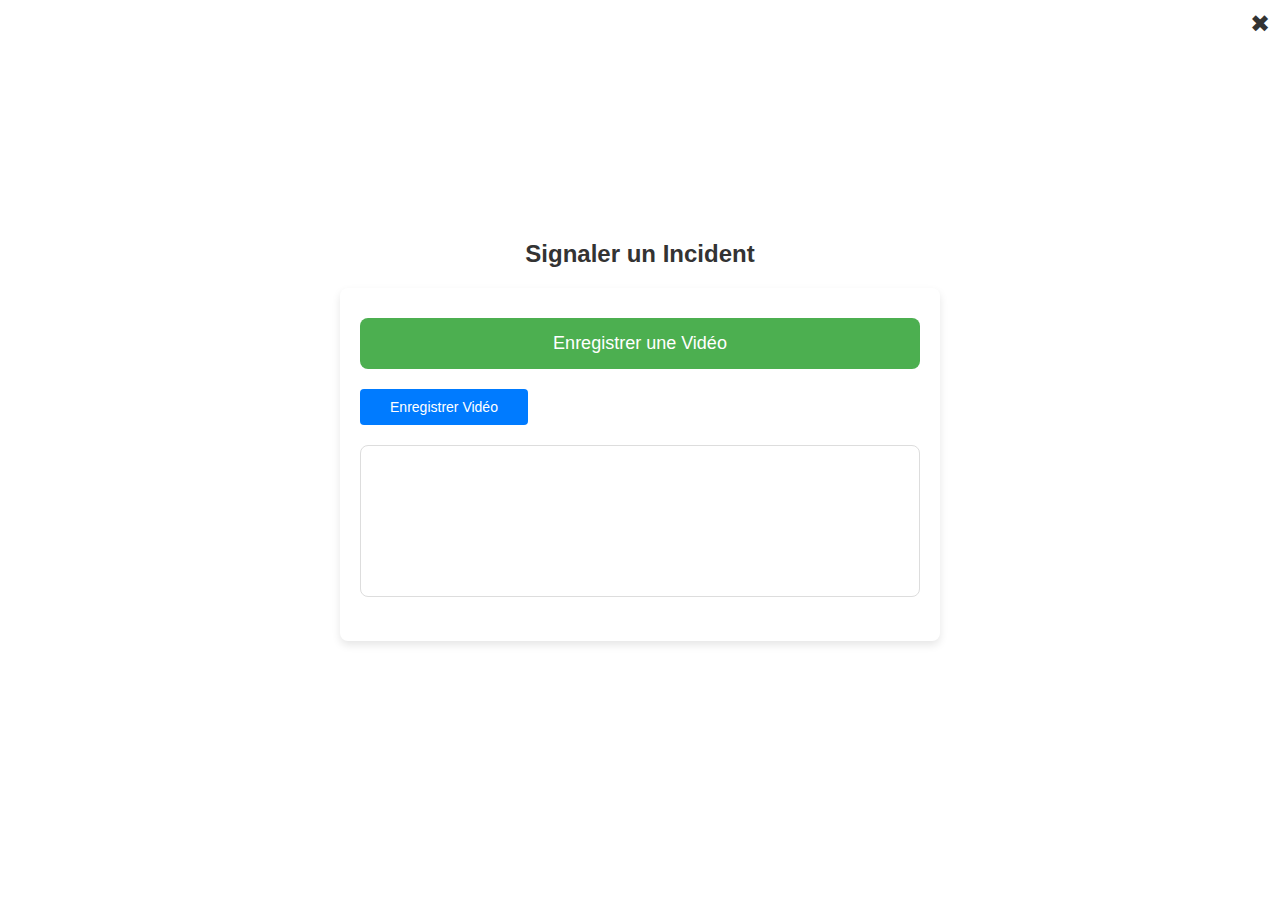
<file: enr.html>
<!DOCTYPE html>
<html lang="fr">
<head>
    <meta charset="UTF-8">
    <meta name="viewport" content="width=device-width, initial-scale=1.0">
    <title>Application d'Alerte</title>
    <style>
        * {
            margin: 0;
            padding: 0;
            box-sizing: border-box;
        }
        body {
            font-family: Arial, sans-serif;
            background-color: white;
            color: black;
            height: 100vh;
            display: flex;
            justify-content: center;
            align-items: center;
            flex-direction: column;
        }
        .container {
            width: 100%;
            max-width: 600px;
            padding: 20px;
            background-color: white;
            border-radius: 8px;
            box-shadow: 0 4px 8px rgba(0, 0, 0, 0.1);
            margin-bottom: 20px;
            position: relative;
        }
        h1 {
            text-align: center;
            color: #333;
            font-size: 24px;
            margin-bottom: 20px;
        }
        .button {
            display: block;
            width: 100%;
            padding: 15px;
            margin: 10px 0;
            text-align: center;
            font-size: 18px;
            background-color: #4CAF50; /* Boutons verts */
            color: white;
            border: none;
            border-radius: 8px;
            cursor: pointer;
            transition: background-color 0.3s;
        }
        .button:hover {
            background-color: #45a049;
        }
        .video-container {
            margin: 20px 0;
            display: flex;
            flex-direction: column;
            align-items: center;
            width: 100%;
        }
        video, img {
            width: 100%;
            height: auto;
            max-height: 80vh;
            object-fit: contain;
            border-radius: 8px;
            border: 1px solid #ddd;
        }
        #clearBtn {
            background-color: #f44336;
            margin-top: 10px;
        }
        .camera-container {
            margin-top: 20px;
            width: 100%;
        }
        #captureBtn {
            margin-bottom: 20px;
        }
        #closeBtn {
            position: absolute;
            top: 10px;
            right: 10px;
            font-size: 24px;
            color: #333;
            background: none;
            border: none;
            cursor: pointer;
        }
        #recordingStatus {
            margin-top: 10px;
            font-weight: bold;
            color: red;
        }
        .modify-btn, .delete-btn, .download-btn {
            margin-top: 10px;
            display: inline-block;
            padding: 10px;
            background-color: #f0ad4e;
            color: white;
            font-size: 14px;
            cursor: pointer;
            border-radius: 4px;
            border: none;
        }
        .delete-btn {
            background-color: #d9534f;
        }
        .download-btn {
            background-color: #5bc0de;
        }
        #photo-actions {
            margin-top: 20px;
            display: flex;
            justify-content: space-between;
            width: 100%;
        }

        /* Ajout des styles pour les boutons vidéo */
        .video-buttons {
            display: flex;
            justify-content: space-between;
            margin-top: 20px;
        }
        .start-video, .stop-video, .download-video {
            width: 30%;
            padding: 10px;
            color: white;
            font-size: 14px;
            border-radius: 4px;
            border: none;
        }
        .start-video {
            background-color: #007bff; /* Bleu */
        }
        .stop-video {
            background-color: #dc3545; /* Rouge */
        }
        .download-video {
            background-color: #28a745; /* Vert */
        }
    </style>
</head>
<body>

    <h1>Signaler un Incident</h1>
    <button id="closeBtn">✖</button>

    <div class="container">
        <!-- Boutons pour enregistrer une vidéo -->
        <button class="button" id="record-video">Enregistrer une Vidéo</button>

        <!-- Section boutons vidéo -->
        <div class="video-buttons">
            <button id="start-video" class="start-video">Enregistrer Vidéo</button>
            <button id="stop-video" class="stop-video" style="display:none;">Arrêter</button>
            <button id="download-video" class="download-video" style="display:none;">Télécharger Vidéo</button>
        </div>

        <div class="camera-container">
            <video id="video" width="100%" height="auto" autoplay></video>
            <canvas id="canvas" style="display: none;"></canvas>
        </div>

        <!-- Affichage des boutons en bas -->
        <div id="photo-actions" style="display: flex; justify-content: center; width: 100%;">
            <button class="modify-btn" id="modify-photo" style="display: none;">Modifier</button>
            <button class="delete-btn" id="delete-photo" style="display: none;">Supprimer</button>
            <button class="download-btn" id="download-photo" style="display: none;">Télécharger</button>
        </div>

        <!-- Bouton pour supprimer l'image ou la vidéo -->
        <button id="clearBtn" class="button" style="display: none;">Tout Supprimer</button>
        <div id="recordingStatus" style="display: none;">Enregistrement en cours...</div>
    </div>

<script>
    // Initialisation des éléments DOM
    const video = document.getElementById('video');
    const canvas = document.getElementById('canvas');
    const clearBtn = document.getElementById('clearBtn');
    const closeBtn = document.getElementById('closeBtn');
    const recordingStatus = document.getElementById('recordingStatus');
    const startVideoBtn = document.getElementById('start-video');
    const stopVideoBtn = document.getElementById('stop-video');
    const downloadVideoBtn = document.getElementById('download-video');

    let mediaRecorder;
    let recordedChunks = [];

    // Demander l'accès à la caméra
    function startVideo() {
        navigator.mediaDevices.getUserMedia({ video: true })
            .then((stream) => {
                video.srcObject = stream;
            })
            .catch((err) => {
                alert("Impossible d'accéder à la caméra : " + err.message);
            });
    }

    // Fonction pour démarrer l'enregistrement vidéo
    startVideoBtn.addEventListener('click', () => {
        navigator.mediaDevices.getUserMedia({ video: true, audio: true })
            .then(function (stream) {
                mediaRecorder = new MediaRecorder(stream);
                mediaRecorder.ondataavailable = function (event) {
                    recordedChunks.push(event.data);
                };
                mediaRecorder.onstop = function () {
                    const blob = new Blob(recordedChunks, { type: 'video/webm' });
                    downloadVideoBtn.style.display = 'inline-block'; // Afficher le bouton de téléchargement
                    recordedChunks = []; // Réinitialiser les chunks
                };
                mediaRecorder.start();
                startVideoBtn.style.display = 'none'; // Masquer le bouton "Enregistrer Vidéo"
                stopVideoBtn.style.display = 'inline-block'; // Afficher le bouton "Arrêter"
                recordingStatus.style.display = 'block'; // Afficher le statut d'enregistrement
            })
            .catch(function (error) {
                alert("Impossible d'accéder à la caméra et au microphone : " + error.message);
            });
    });

    // Fonction pour arrêter l'enregistrement vidéo
    stopVideoBtn.addEventListener('click', () => {
        if (mediaRecorder && mediaRecorder.state === 'recording') {
            mediaRecorder.stop();
            stopVideoBtn.style.display = 'none'; // Masquer le bouton "Arrêter"
            startVideoBtn.style.display = 'inline-block'; // Réafficher le bouton "Enregistrer Vidéo"
            recordingStatus.style.display = 'none'; // Masquer le statut d'enregistrement
        }
    });

    // Fonction pour télécharger la vidéo
    downloadVideoBtn.addEventListener('click', () => {
        const blob = new Blob(recordedChunks, { type: 'video/webm' });
        const link = document.createElement('a');
        link.href = URL.createObjectURL(blob);
        link.download = 'video-incident.webm'; // Nom du fichier vidéo
        link.click();
    });

    // Démarrer le flux vidéo à l'ouverture de la page
    window.onload = function() {
        startVideo();
    };

    // Fermeture de la fenêtre
    closeBtn.addEventListener('click', function () {
        window.close();
    });
</script>

</body>
</html>
</file>
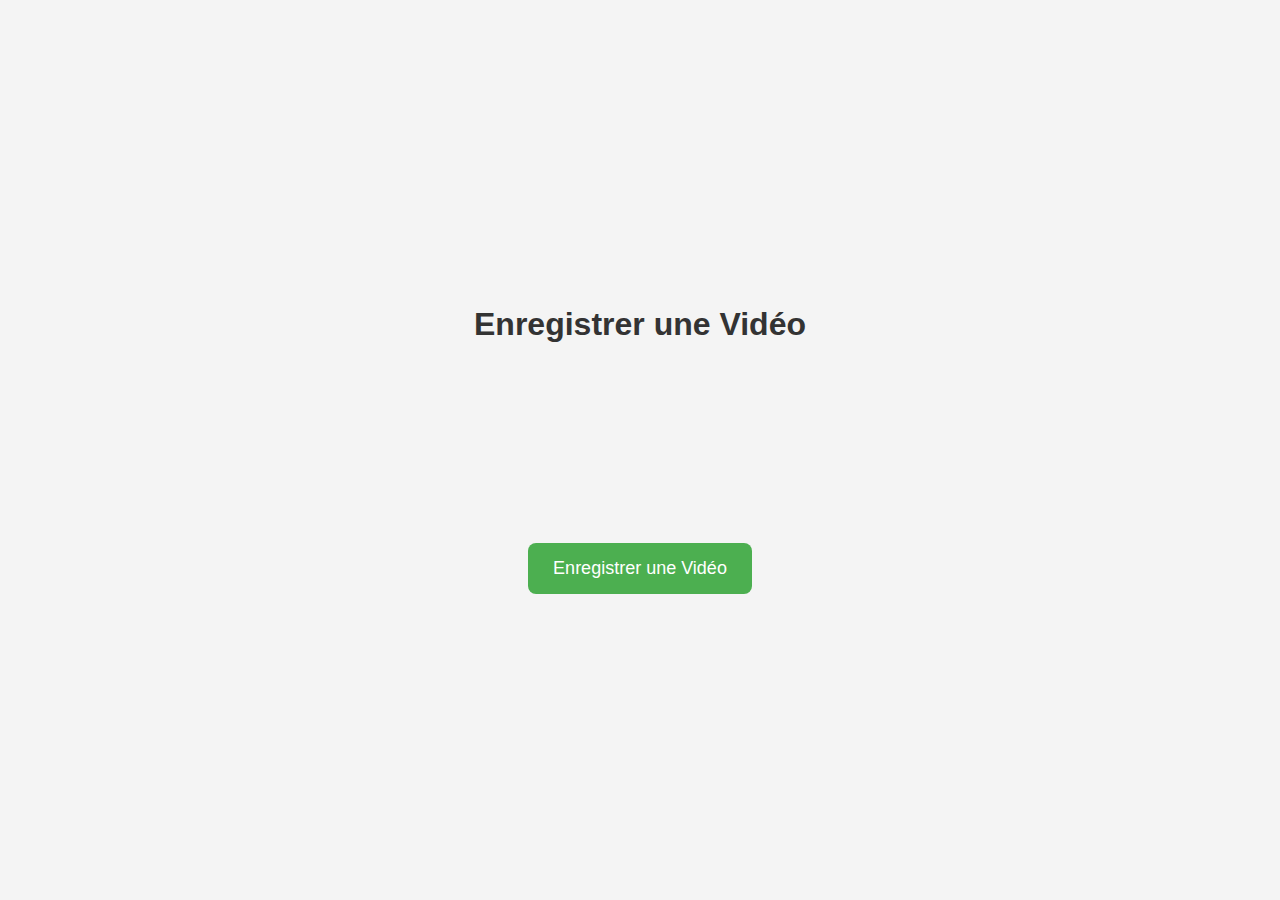
<file: tel.html>
<!DOCTYPE html>
<html lang="fr">
<head>
    <meta charset="UTF-8">
    <meta name="viewport" content="width=device-width, initial-scale=1.0">
    <title>Enregistrer une Vidéo</title>
    <style>
        * {
            margin: 0;
            padding: 0;
            box-sizing: border-box;
        }
        body {
            font-family: Arial, sans-serif;
            background-color: #f4f4f4;
            color: #333;
            display: flex;
            justify-content: center;
            align-items: center;
            height: 100vh;
            flex-direction: column;
            padding: 20px;
        }
        h1 {
            text-align: center;
            margin-bottom: 20px;
        }
        .button {
            padding: 15px 25px;
            font-size: 18px;
            background-color: #4CAF50;
            color: white;
            border: none;
            border-radius: 8px;
            cursor: pointer;
            margin-top: 10px;
            transition: background-color 0.3s;
        }
        .button:hover {
            background-color: #45a049;
        }
        #video-container {
            display: flex;
            justify-content: center;
            margin-top: 20px;
        }
        video {
            width: 100%;
            max-width: 100%;
            height: auto;
            border-radius: 8px;
        }
        .actions {
            display: flex;
            justify-content: space-around;
            width: 100%;
            margin-top: 20px;
        }
        .actions button {
            width: 45%;
        }
        #download-btn {
            display: none;
        }
    </style>
</head>
<body>

    <h1>Enregistrer une Vidéo</h1>

    <!-- Vidéo affichée -->
    <div id="video-container">
        <video id="video" autoplay></video>
    </div>

    <!-- Boutons -->
    <button id="start-btn" class="button">Enregistrer une Vidéo</button>

    <div class="actions" id="action-buttons" style="display: none;">
        <button id="stop-btn" class="button">Arrêter l'Enregistrement</button>
        <button id="download-btn" class="button">Télécharger la Vidéo</button>
    </div>

    <script>
        let mediaRecorder;
        let recordedChunks = [];
        const video = document.getElementById('video');
        const startBtn = document.getElementById('start-btn');
        const stopBtn = document.getElementById('stop-btn');
        const downloadBtn = document.getElementById('download-btn');
        const actionButtons = document.getElementById('action-buttons');

        // Demande d'accès à la caméra
        function startVideo() {
            navigator.mediaDevices.getUserMedia({ video: true, audio: true })
                .then(function (stream) {
                    video.srcObject = stream;
                    startRecording(stream);
                })
                .catch(function (error) {
                    alert('Erreur d\'accès à la caméra: ' + error.message);
                });
        }

        // Démarre l'enregistrement de la vidéo
        function startRecording(stream) {
            mediaRecorder = new MediaRecorder(stream);
            mediaRecorder.ondataavailable = function (event) {
                recordedChunks.push(event.data);
            };
            mediaRecorder.onstop = function () {
                const blob = new Blob(recordedChunks, { type: 'video/webm' });
                const url = URL.createObjectURL(blob);
                downloadBtn.style.display = 'inline-block';
                downloadBtn.href = url;
                downloadBtn.download = 'video-incident.webm';
            };
            mediaRecorder.start();
            actionButtons.style.display = 'flex'; // Afficher les boutons "Arrêter" et "Télécharger"
        }

        // Fonction pour arrêter l'enregistrement
        function stopRecording() {
            mediaRecorder.stop();
        }

        // Ajouter des événements aux boutons
        startBtn.addEventListener('click', function () {
            startBtn.style.display = 'none'; // Cacher le bouton "Enregistrer une Vidéo"
            startVideo();
        });

        stopBtn.addEventListener('click', stopRecording);

        downloadBtn.addEventListener('click', function () {
            // Lorsque le bouton de téléchargement est cliqué, il déclenche le téléchargement de la vidéo
            downloadBtn.style.display = 'none';
        });
    </script>

</body>
</html>
</file>
